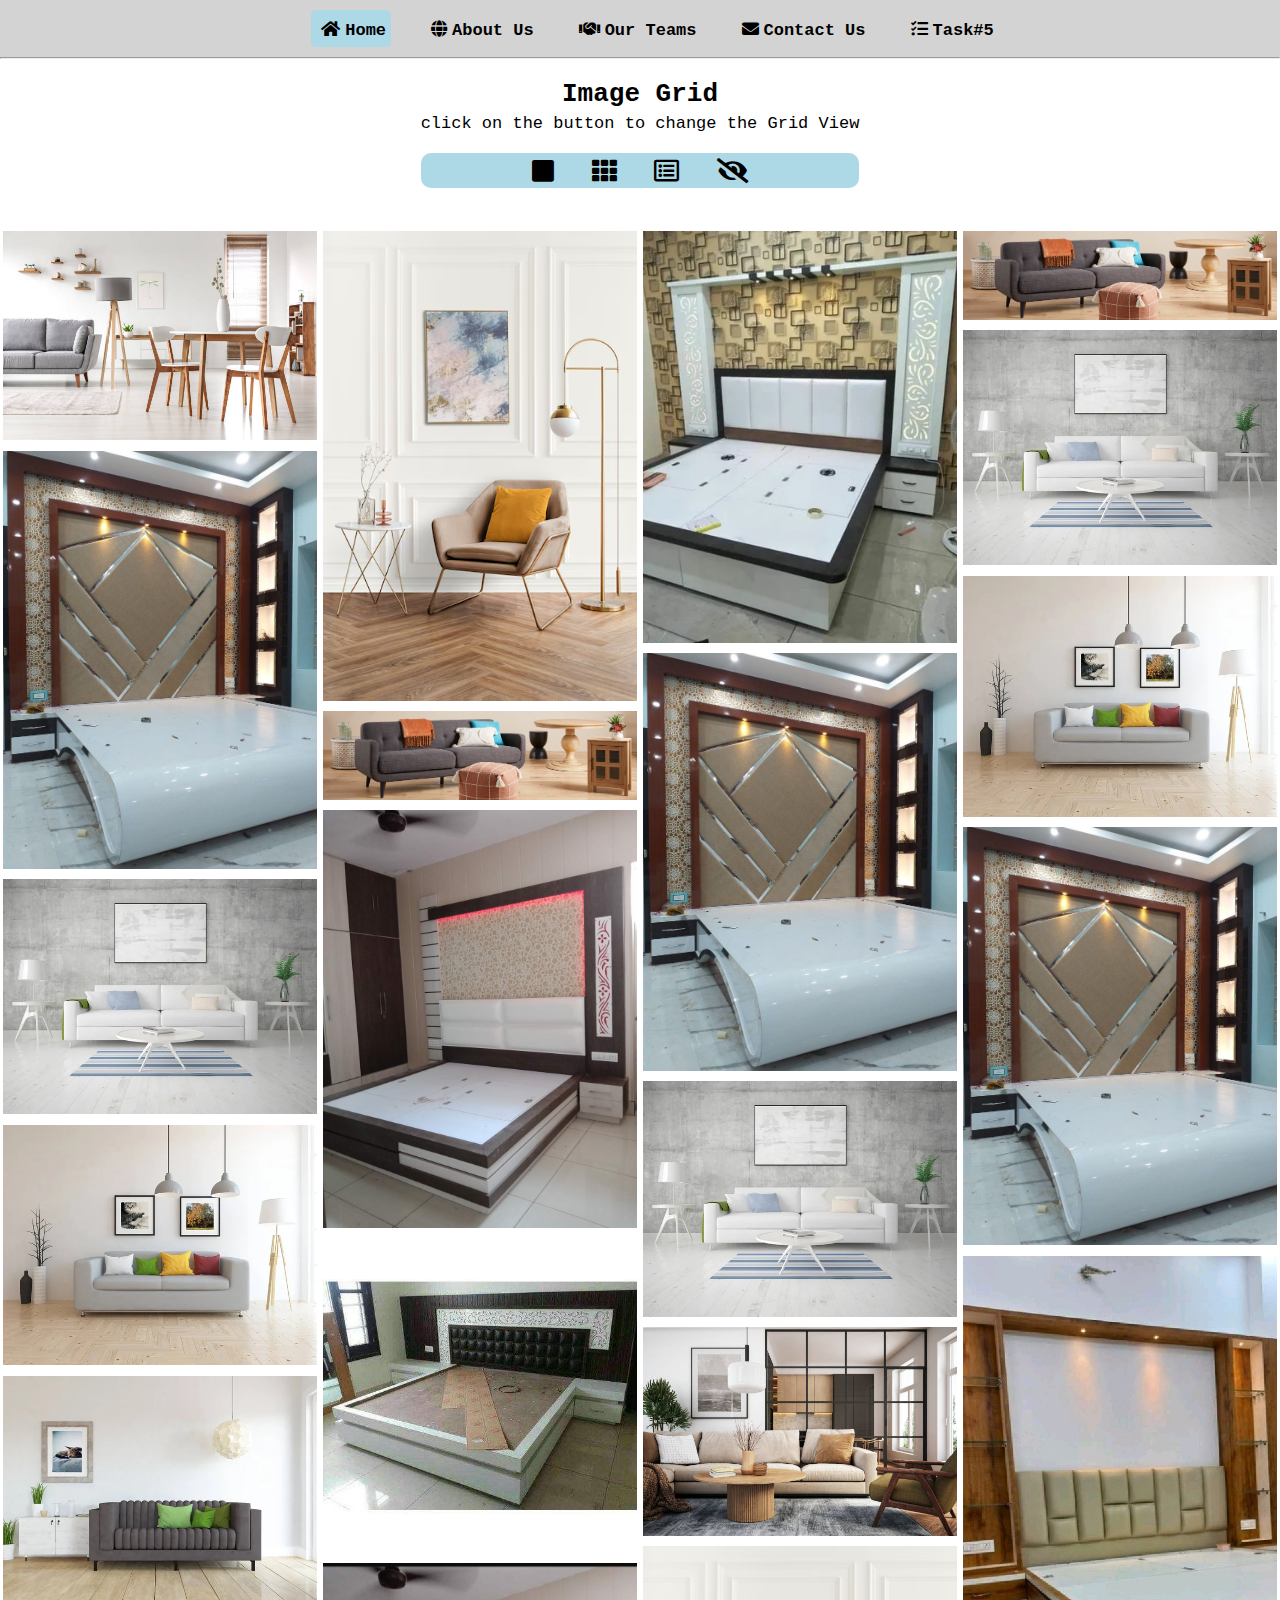
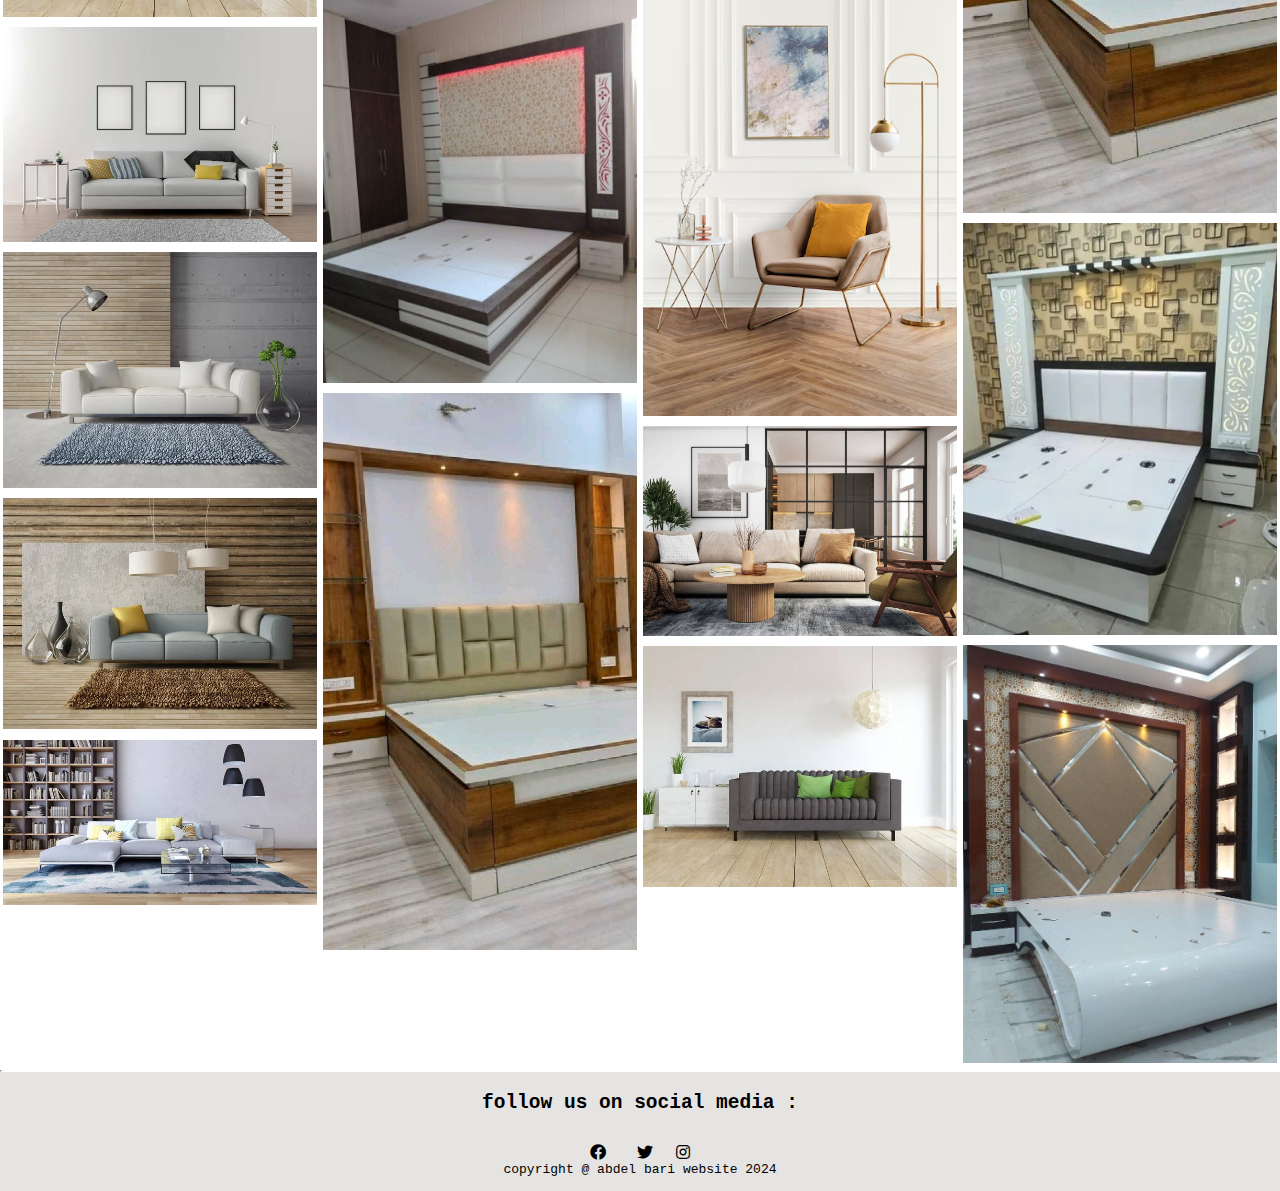
<file: index.html>
<!DOCTYPE html>
<html lang="en">
<head>
    <title>Task#4</title>
    <meta charset="utf-8" />
    <meta name="viewport" content="width=device-width, initial-scale=1, shrink-to-fit=no" />
    <!-- Font Awesome -->
    <link rel="stylesheet" href="https://use.fontawesome.com/releases/v5.15.3/css/all.css" />
    <!-- Google Fonts Roboto -->
    <link
      rel="stylesheet"
      href="https://fonts.googleapis.com/css?family=Roboto:300,400,500,700&amp;display=swap"
    />
    <link rel="stylesheet" href="style.css" />
</head>
<body>
    <header>
        <nav>
            <div class="menu-bar">
                <ul>
                    <li class="active"><a href="#home"> <i class="fas fa-home"></i>Home</a></li>
                    <li><a href="#about"><i class="fas fa-globe"></i>About Us</a>
                    <div class="sub-menu-1">
                        <ul>
                            <li><a href="#">Mission</a></li>
                            <li><a href="#">Vision</a></li>
                            <li><a href="#">Team</a></li>
                        </ul>
                    </div>
                    </li>
                    <li><a href="#team"><i class="fas fa-handshake "></i>Our Teams</a></li>
                    <li><a href="#contact"><i class="fas fa-envelope "></i>Contact Us</a>
                        
                        <div class="sub-menu-1">
                            <ul>
                                <li><a href="#"><i class="fab fa-facebook"> Facebook</i></a></li>
                                <li><a href="#"><i class="fab fa-instagram"> Instagram</i></a></li>
                                <li class="over-me"><a><i class="fas fa-envelope"> Email</i><i class="fas fa-angle-double-right"></i></a>
                                   <div class="sub-menu-2">
                                    <ul>
                                    <li><a href="mailto:baritaha4@gmail.com">click on Email 1</a></li>
                                    <li><a href="mailto:ahaltaha19@cit.just.edu.jo">click on Email 2</a></li>
                                </ul>
                                </div>
                                </li>
                            </ul>
                        </div>
                    
                    
                    </li>
                    <li><a href="./Task5.html"><i class="fas fa-tasks "></i>Task#5</a></li>
                </ul>
            </div>
        </nav>
    </header>
    <hr>
    <div class="content">
        <h1>Image Grid</h1>
        <p>click on the button to change the Grid View</p>
        <div class="icon">
            <i class="fas fa-square" onclick="full()"></i>
            <i class="fas fa-th" onclick="fourColumn()"></i>
            <i class="far fa-list-alt" onclick="towColumn()"></i>
            <i class="fas fa-eye-slash" onclick="hide()"></i>
        </div>
    </div>
    <div class="row">
        <div id="column1">
            <img src="images/im1.jpg" />
            <img src="images/im18.jpg" />
            <img src="images/im3.jpg" />
            <img src="images/im4.jpg" />
            <img src="images/im5.jpg" />
            <img src="images/im6.jpg" />
            <img src="images/im7.jpg" />
            <img src="images/im8.jpg"/>
            <img src="images/im9.jpg"/>
          
        </div>
        <div id="column2">
            <img src="images/im11.jpg">
            <img src="images/im12.jpg"/>
            <img src="images/im13.jpg">
            <img src="images/im14.jpg"/>
            <img src="images/im15.jpg"/>
            <img src="images/im16.jpg"/>
            
        </div>
        <div id="column3">
            <img src="images/im17.jpg" alt="Picture 1"/>
            <img src="images/im18.jpg" alt="Picture 2"/>
            <img src="images/im3.jpg" alt="Picture 3"/>
            <img src="images/im2.jpg" alt="Picture 4"/>
            <img src="images/im11.jpg" alt="Picture 5"/>
            <img src="images/im2.jpg" alt="Picture 6"/>
            <img src="images/im5.jpg" alt="Picture 7"/>
           
        </div>
        <div id="column4">
           
            <img src="images/im12.jpg" alt="Picture 2"/>
            <img src="images/im3.jpg" alt="Picture 3"/>
            <img src="images/im4.jpg" alt="Picture 4"/>
            <img src="images/im18.jpg" alt="Picture 5"/>
            <img src="images/im16.jpg" alt="Picture 6"/>
            <img src="images/im17.jpg" alt="Picture 7"/>
            <img src="images/im18.jpg" alt="Picture 8"/>
            
    </div>
   <hr>
   <!--section*4.section${Section $}-->
<a href="#" class="to-top">
<i class="fas fa-chevron-up"></i>
</a>
    <footer id="Down">  
        <div class="footer">
            <div class="footer1">
                <h2>follow us on social media :</h2><br/><br/>
                <i class="fab fa-facebook"></i> &nbsp;&nbsp;
                <i class="fab fa-twitter"></i>&nbsp;&nbsp;
                <i class="fab fa-instagram"></i>
            </div>
            
            <div class="footer2">
                <p>copyright @ abdel bari website 2024</p>
            </div>
        </div>
    </footer>

    <script src="script.js"></script>
</body>
</html>
</file>
<file: style.css>
*{
    margin: 0;
    padding: 0;
    font-family: Monospace;
}
header {
    background-color: #D3D3D3;
    padding: 10px 0;
}
/*nav ul {
    list-style-type: none;
    margin: 0 0 0  5%;
    padding: 0;
    
}
nav ul li {
    display: inline;
    margin-right: 20px;
}
nav ul li a {
    color: black;
    text-decoration: none;
    font-weight: bold;
    font-size: 17px;
}
nav ul li a:first-letter{
    color: gray;
}
nav ul li a:hover {
    color: white; 
    transition: 0.7s ease all;
    text-shadow: 0 0 3px black,0 0 3px black,0 0 3px black ;
}*/
body{
    background-color: white;
    margin: 0;
    padding: 0;
    display: flex;
    flex-direction: column;
    min-height: 100vh;
}
.menu-bar{
    text-align: center;
}
.menu-bar ul{
    display: inline-flex;
    list-style: none;
}
.menu-bar ul li{
    font-weight: bold;
    font-size: 17px;
   margin-left: 30px;
   padding: 5px;
}
.menu-bar ul li a{
    text-decoration: none;
    color: black;
}
.menu-bar li .fas{
    padding: 5px;
}
.active,.menu-bar ul li:hover{
    
    background-color: lightblue;
    transition: 0.7s ease all;
    border-radius: 5px;
} 
.active,.menu-bar ul li a:hover{
    color: white;
    transition: 0.7s ease all;
}
.sub-menu-1{
    display: none;
}
.menu-bar ul li:hover .sub-menu-1{
    display: block;
    position: absolute;
    background-color: #D3D3D3;
    margin-left: -15px;
    padding: 10px;
    margin-top: 5px;
}
.menu-bar ul li:hover .sub-menu-1 ul{
    display: block;
    margin: 5px;
    
}
.menu-bar ul li:hover .sub-menu-1 ul li{
    width: 150px;
    padding: 10px;
    border-bottom: 1px dotted  grey;
    background: transparent;
    border-radius: 0;
    text-align: center;
}
.menu-bar ul li:hover .sub-menu-1 ul li:last-child{
    border-bottom: none;
}
.fa-angle-double-right{
    float: right;
}

.sub-menu-2{
    display: none;
}
.over-me:hover .sub-menu-2{
    position: absolute;
    display: block;
    margin-top: -40px;
    margin-left: 160px;
    background-color: #D3D3D3;
}
.over-me{
    cursor: pointer;
}
/*****************************************************grid and list View**************************************/

.content{
margin: 20px auto;
  text-align: center;
}
.content p{
    font-size: 17px;
    margin: 5px auto;
}
.icon{
    background-color: lightblue;
    margin: 20px auto;
    border-radius: 10px;
}
.icon .fas,.far{
    margin: 5px 15px ;
    font-size: 25px !important;
    cursor: pointer;
   
}
.icon .fas:hover,.far:hover{
    color: white;
    transition: 0.4s ease all;
    box-shadow: 0 0 100px blue,0 0 100px blue,0 0 100px blue ;
    size:20px
}

.row{
    display: inline-flex;
    flex-wrap: wrap;
}
#column1,#column2,#column3,#column4{
width: 25%;

}
img{
    width: 98%;
    padding: 1%;
    object-fit:contain;
}

/******************************Back To Top******************************************************************/
html{
    scroll-behavior: smooth;
}
.to-top{
    background: lightblue;
    position: fixed;
    bottom: 16px;
    right: 32px;
    width: 50px;
    height: 50px;
    border-radius: 50%;
    display: flex;
    align-items: center;
    justify-content: center;
    font-size: 32px;
    color: black;
    text-decoration: none;
    opacity: 0;
    pointer-events: none;
    transition: all 0.5s;

}
.to-top.active{
    bottom: 32px;
    pointer-events: auto;
    opacity: 1;
}
footer{
    width: 100%;
    bottom: 0;
     background-color: #E5E4E2;
     padding: 20px;
     margin-top: auto;
     font-family: Arial, sans-serif;
     color:black;
     text-align: center;
 }
</file>
